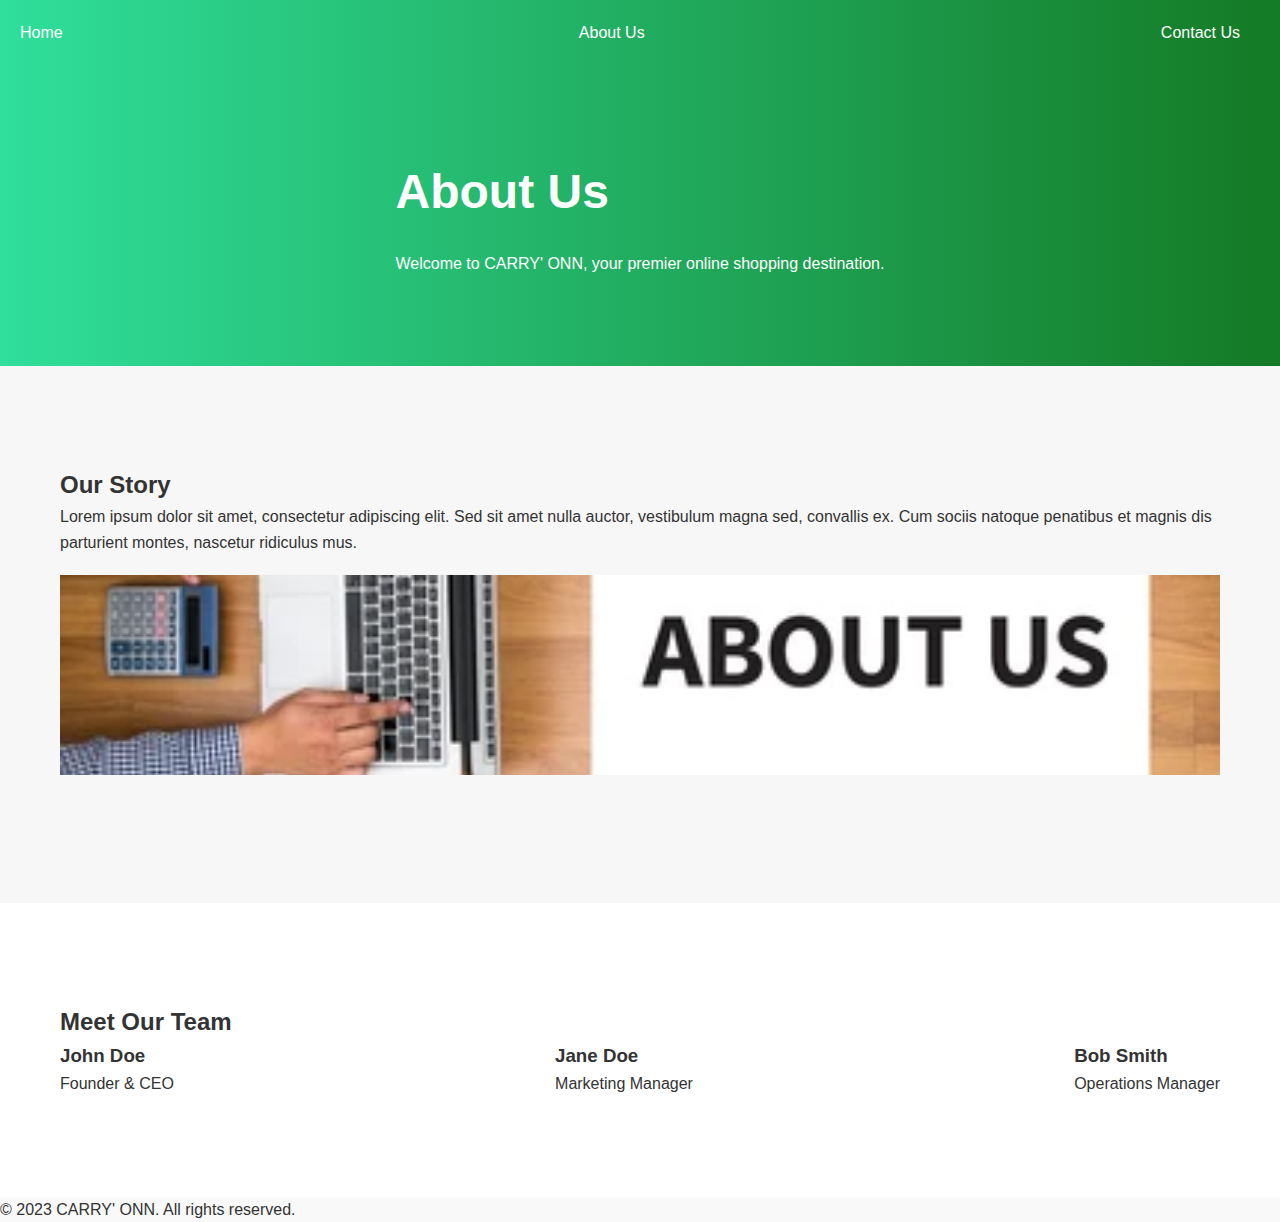
<file: CARRYONN.url/about.html>
<!DOCTYPE html>
<html lang="en">
<head>
    <meta charset="UTF-8">
    <meta name="viewport" content="width=device-width, initial-scale=1.0">
    <title>Document</title>
    <link rel="stylesheet" href="about.css">
</head>
<body>
    <!-- about-us.html -->

<!DOCTYPE html>
<html lang="en">
<head>
    <meta charset="UTF-8">
    <meta name="viewport" content="width=device-width, initial-scale=1.0">
    <title>About Us | [Your Website Name]</title>
    <link rel="stylesheet" href="about.css">
</head>
<body>
    <!-- Header Section -->
    <header>
       <nav>
            <ul>
                <li><a href="home.html">Home</a></li>
                <li><a href="#">About Us</a></li>
                <li><a href="contact.html">Contact Us</a></li>
             </ul>
        </nav>
    </header>

    <!-- Hero Section -->
    <section class="hero">
        <div class="container">
            <h1>About Us</h1>
            <p>Welcome to CARRY' ONN, your premier online shopping destination.</p>
        </div>
    </section>

    <!-- About Us Section -->
    <section class="about-us">
        <div class="container">
            <h2>Our Story</h2>
            <p>Lorem ipsum dolor sit amet, consectetur adipiscing elit. Sed sit amet nulla auctor, vestibulum magna sed, convallis ex. Cum sociis natoque penatibus et magnis dis parturient montes, nascetur ridiculus mus.</p>
            <img src="aboutus.webp" alt="About Us Image">
        </div>
    </section>

    <!-- Team Section -->
    <section class="team">
        <div class="container">
            <h2>Meet Our Team</h2>
            <ul>
                <li>
                    <h3>John Doe</h3>
                    <p>Founder & CEO</p>
                </li>
                <li>
                    <h3>Jane Doe</h3>
                    <p>Marketing Manager</p>
                </li>
                <li>
                    <h3>Bob Smith</h3>
                    <p>Operations Manager</p>
                </li>
            </ul>
        </div>
    </section>

    <!-- Footer Section -->
    <footer>
        <p>&copy; 2023 CARRY' ONN. All rights reserved.</p>
    </footer>
</body>
</html>
</file>
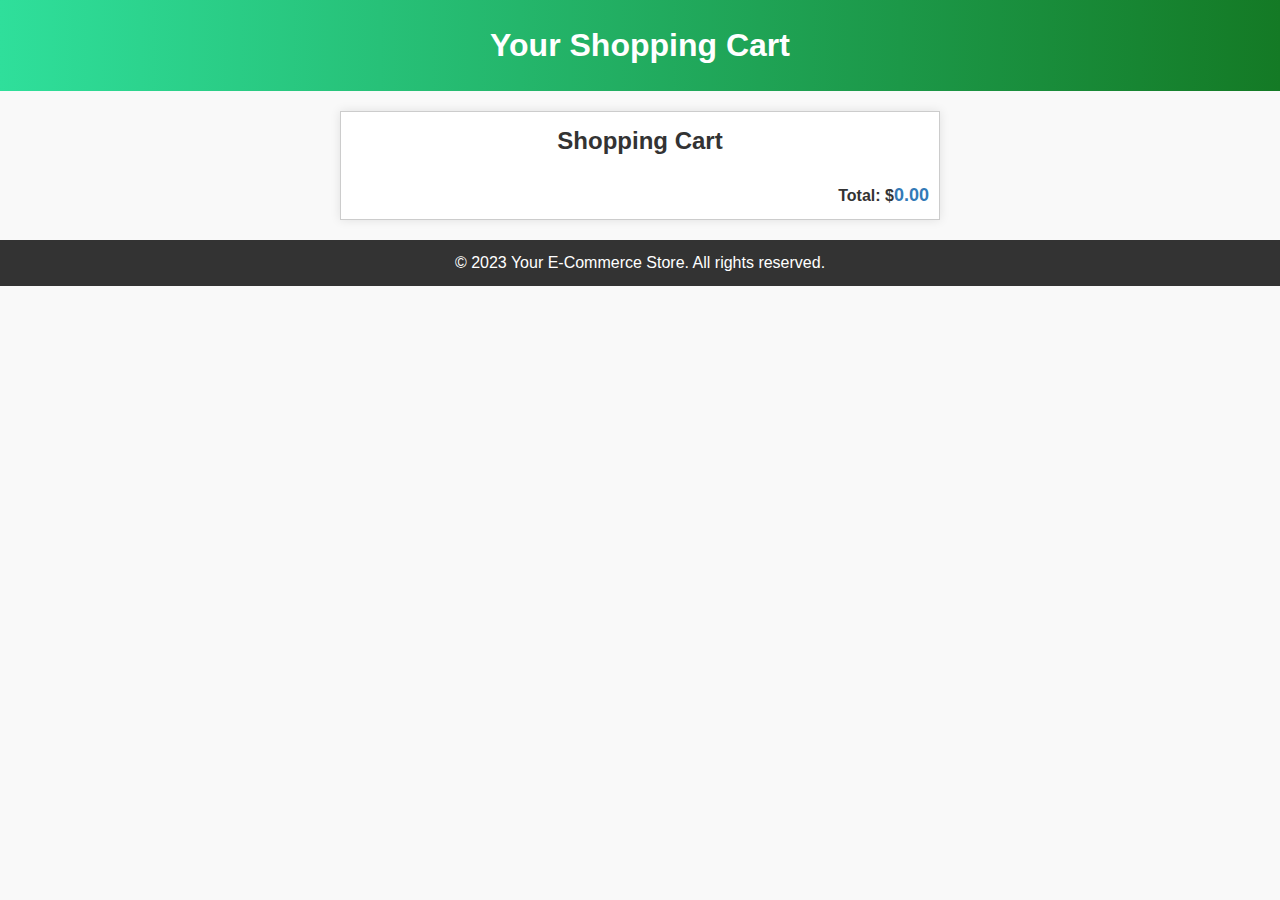
<file: CARRYONN.url/cart.html>
<!DOCTYPE html>
<html lang="en">
<head>
    <meta charset="UTF-8">
    <meta name="viewport" content="width=device-width, initial-scale=1.0">
    <title>Shopping Cart</title>
    <link rel="stylesheet" href="cart.css">
    <style>
        /* Optional: Basic styling for demonstration */
        .cart {
            border: 1px solid #ccc;
            padding: 10px;
            margin: 20px auto;
            max-width: 600px;
        }
        .cart h2 {
            text-align: center;
        }
        .cart ul {
            list-style-type: none;
            padding: 0;
        }
        .cart li {
            margin-bottom: 10px;
        }
        .cart p {
            text-align: right;
            font-weight: bold;
        }
    </style>
</head>
<body>
<header>
    <h1>Your Shopping Cart</h1>
</header>

<div class="cart">
    <h2>Shopping Cart</h2>
    <ul id="cart-items"></ul>
    <p>Total: $<span id="cart-total">0.00</span></p>
</div>
<footer>
    <p>&copy; 2023 Your E-Commerce Store. All rights reserved.</p>
</footer>
<script>
    document.addEventListener("DOMContentLoaded", function() {
        const cartItemsList = document.getElementById('cart-items');
        const cartTotal = document.getElementById('cart-total');
        let cart = JSON.parse(localStorage.getItem('cart')) || [];

        // Function to display cart items
        function showCart() {
            cartItemsList.innerHTML = ''; // Clear previous items

            cart.forEach(item => {
                const li = document.createElement('li');
                li.textContent = `${item.name} - $${item.price.toFixed(2)}`;
                cartItemsList.appendChild(li);
            });

            // Update total price
            const totalPrice = cart.reduce((total, item) => total + item.price, 0);
            cartTotal.textContent = totalPrice.toFixed(2);
        }

        // Initial display of cart items
        showCart();
    });
</script>

</body>
</html>
</file>
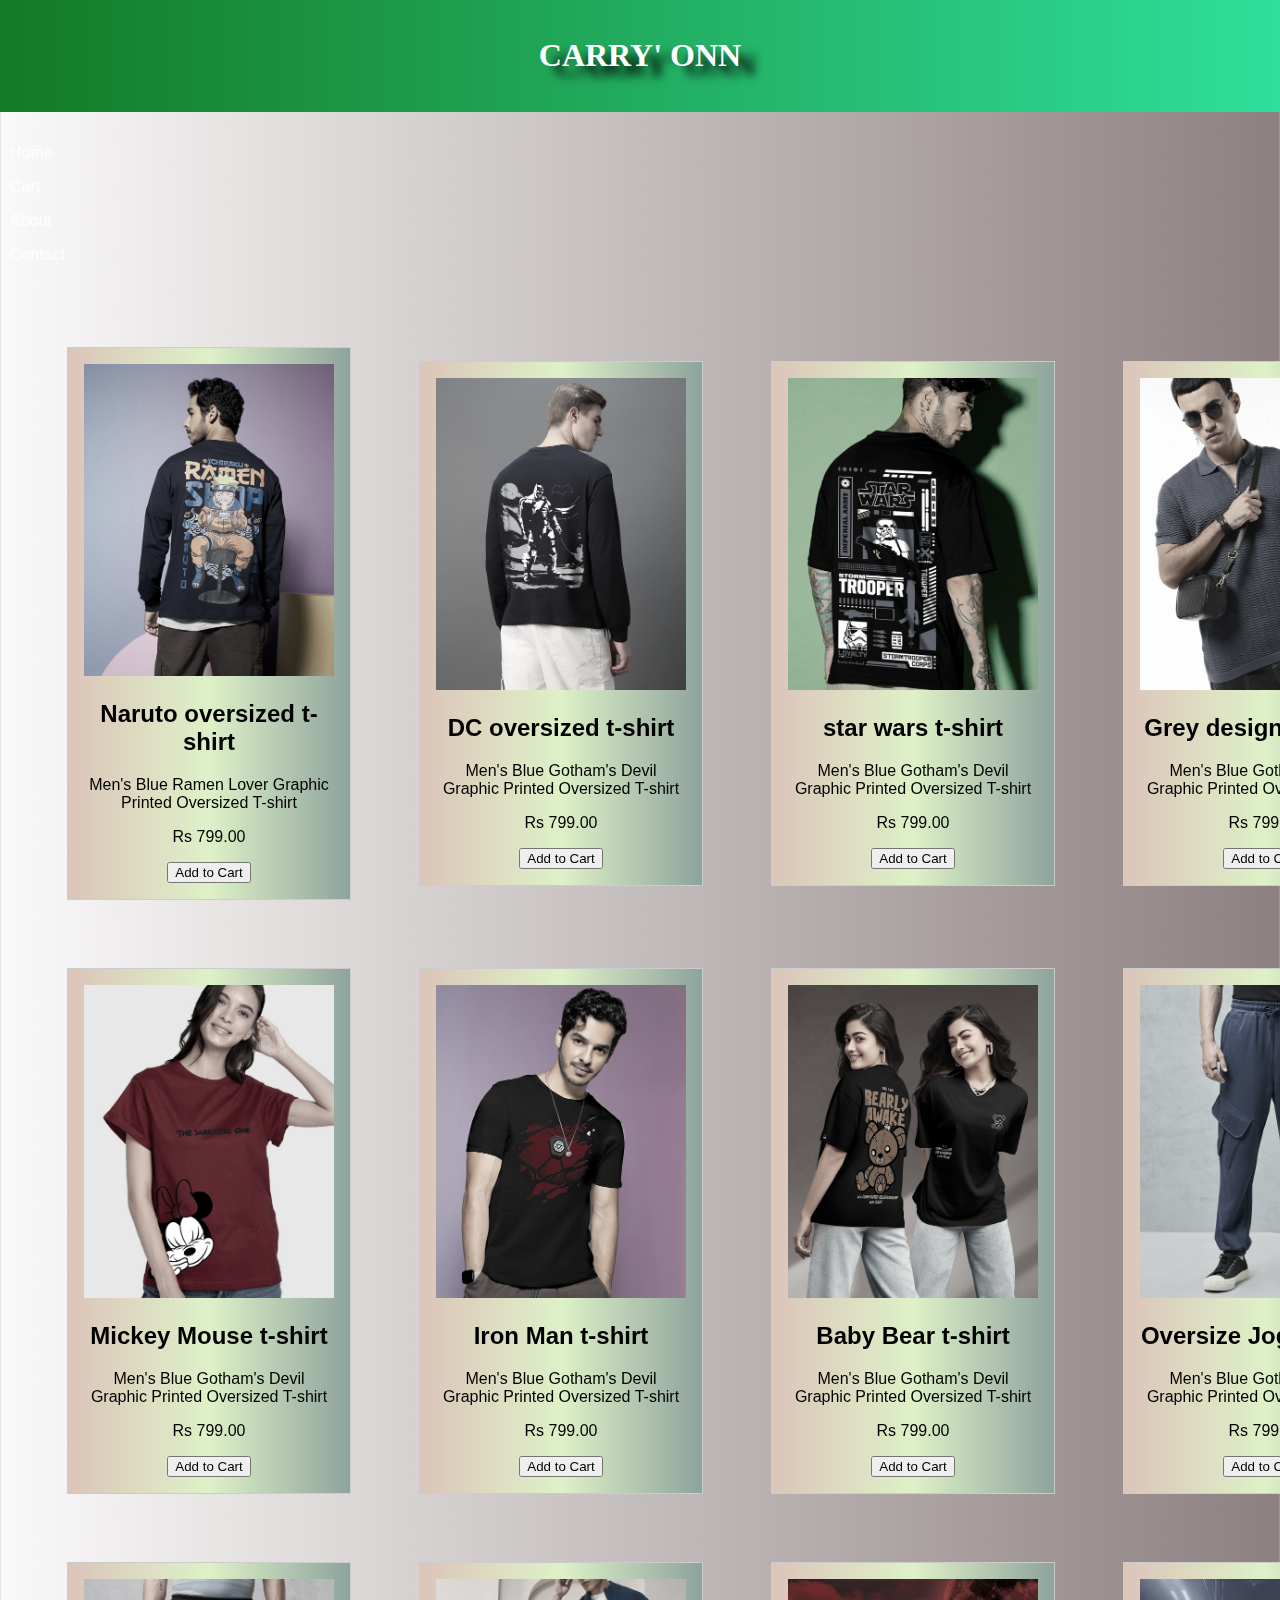
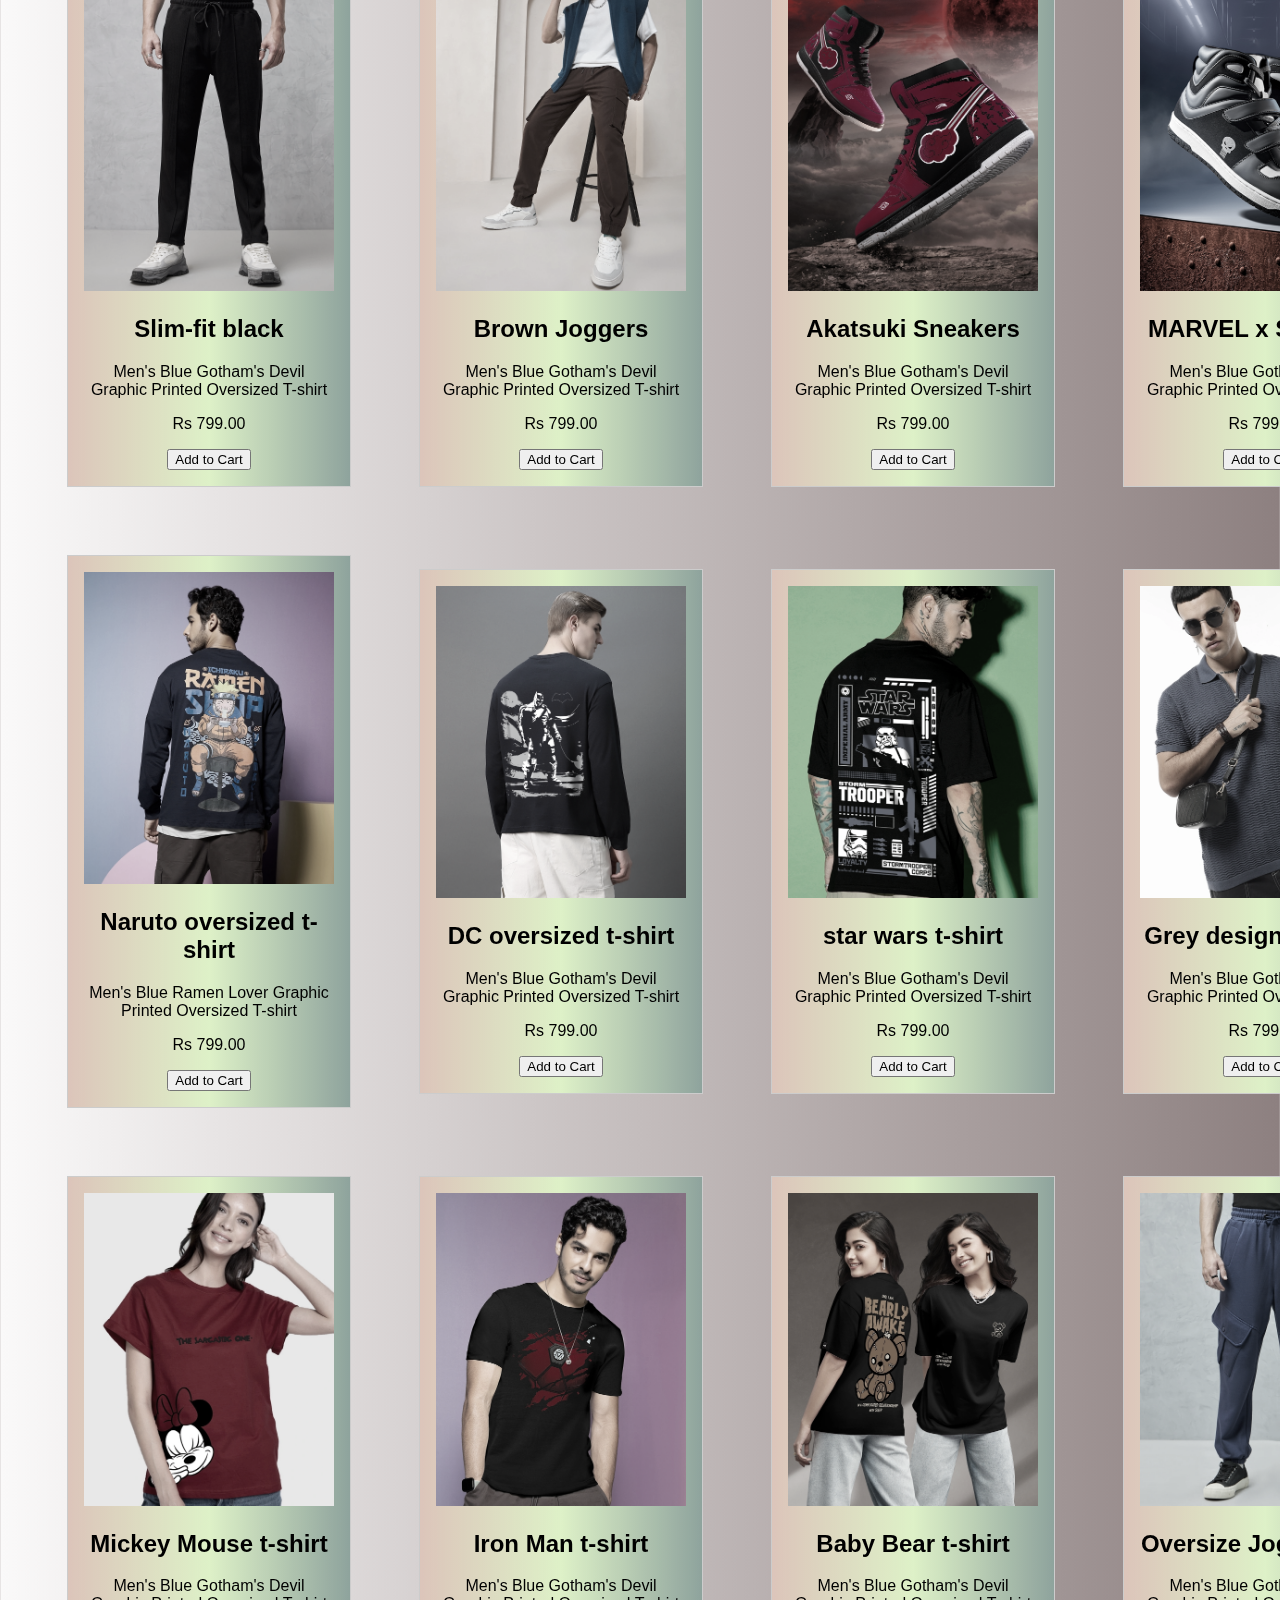
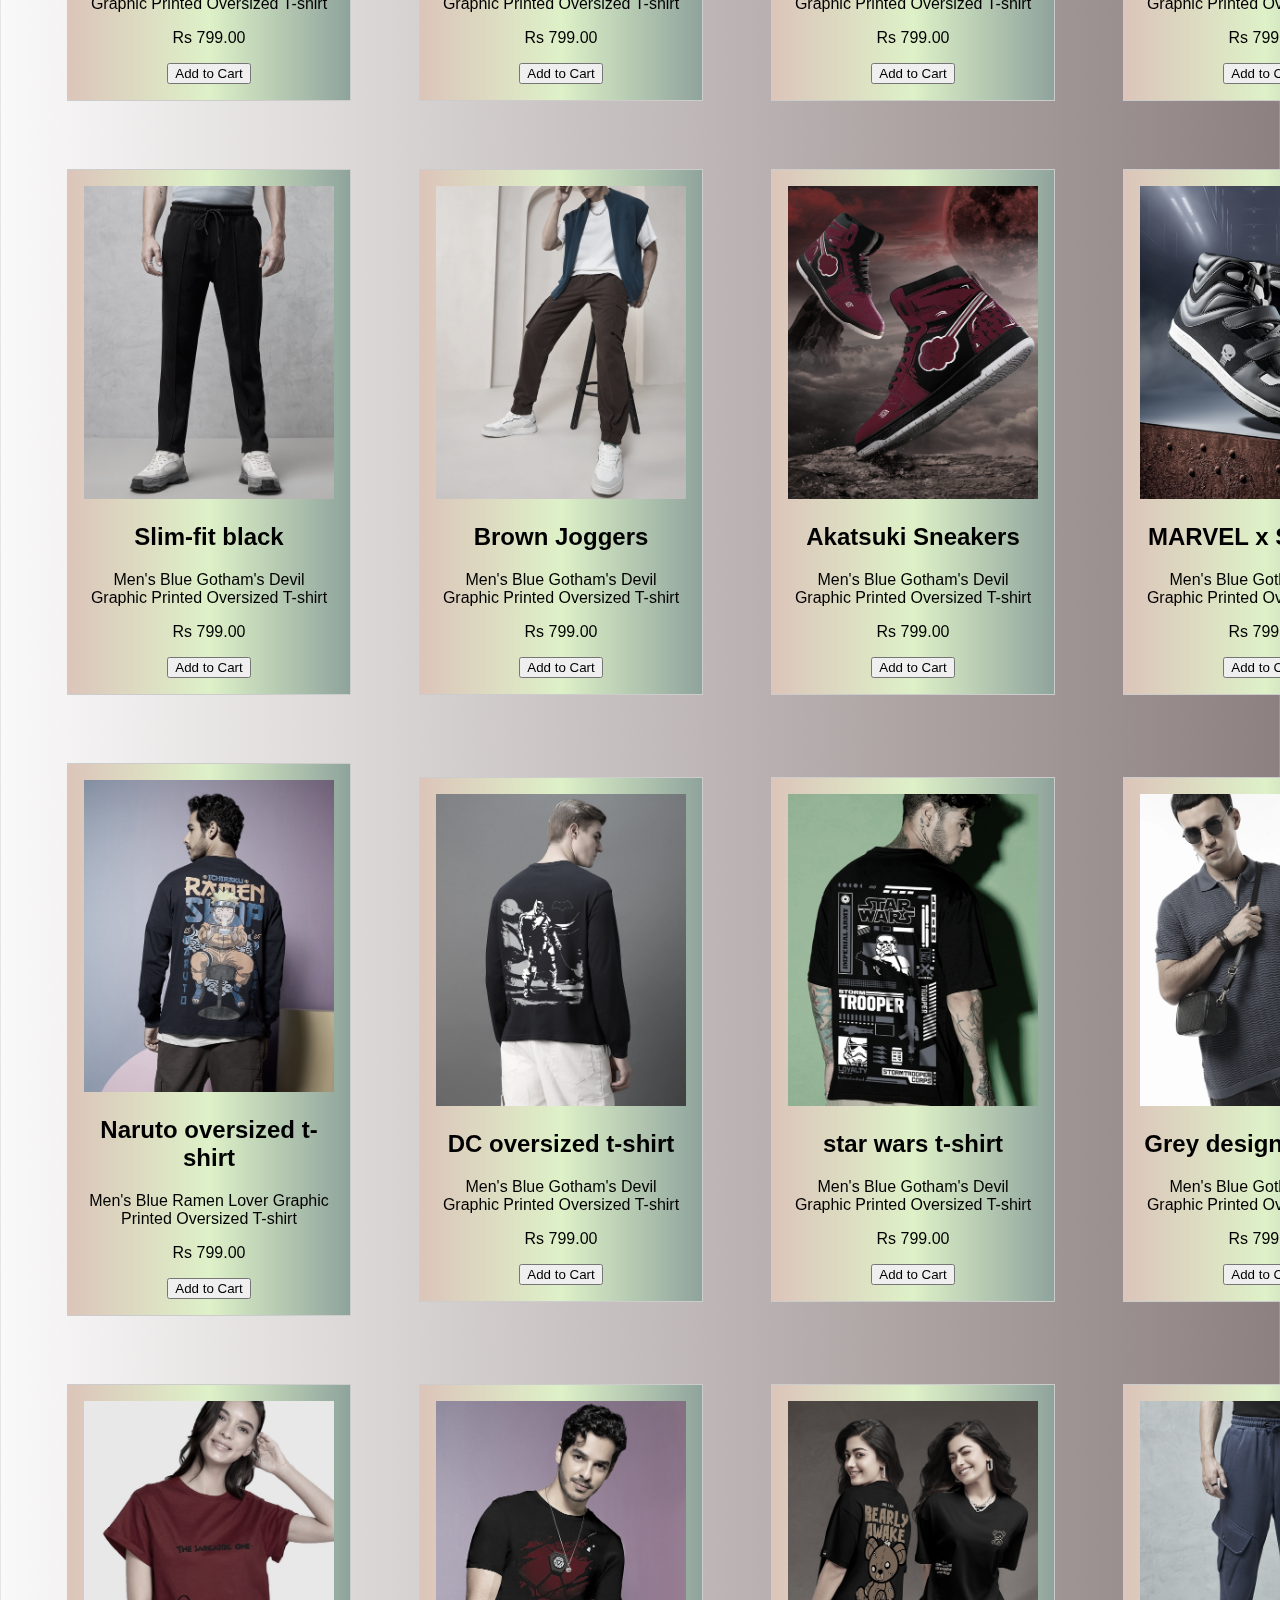
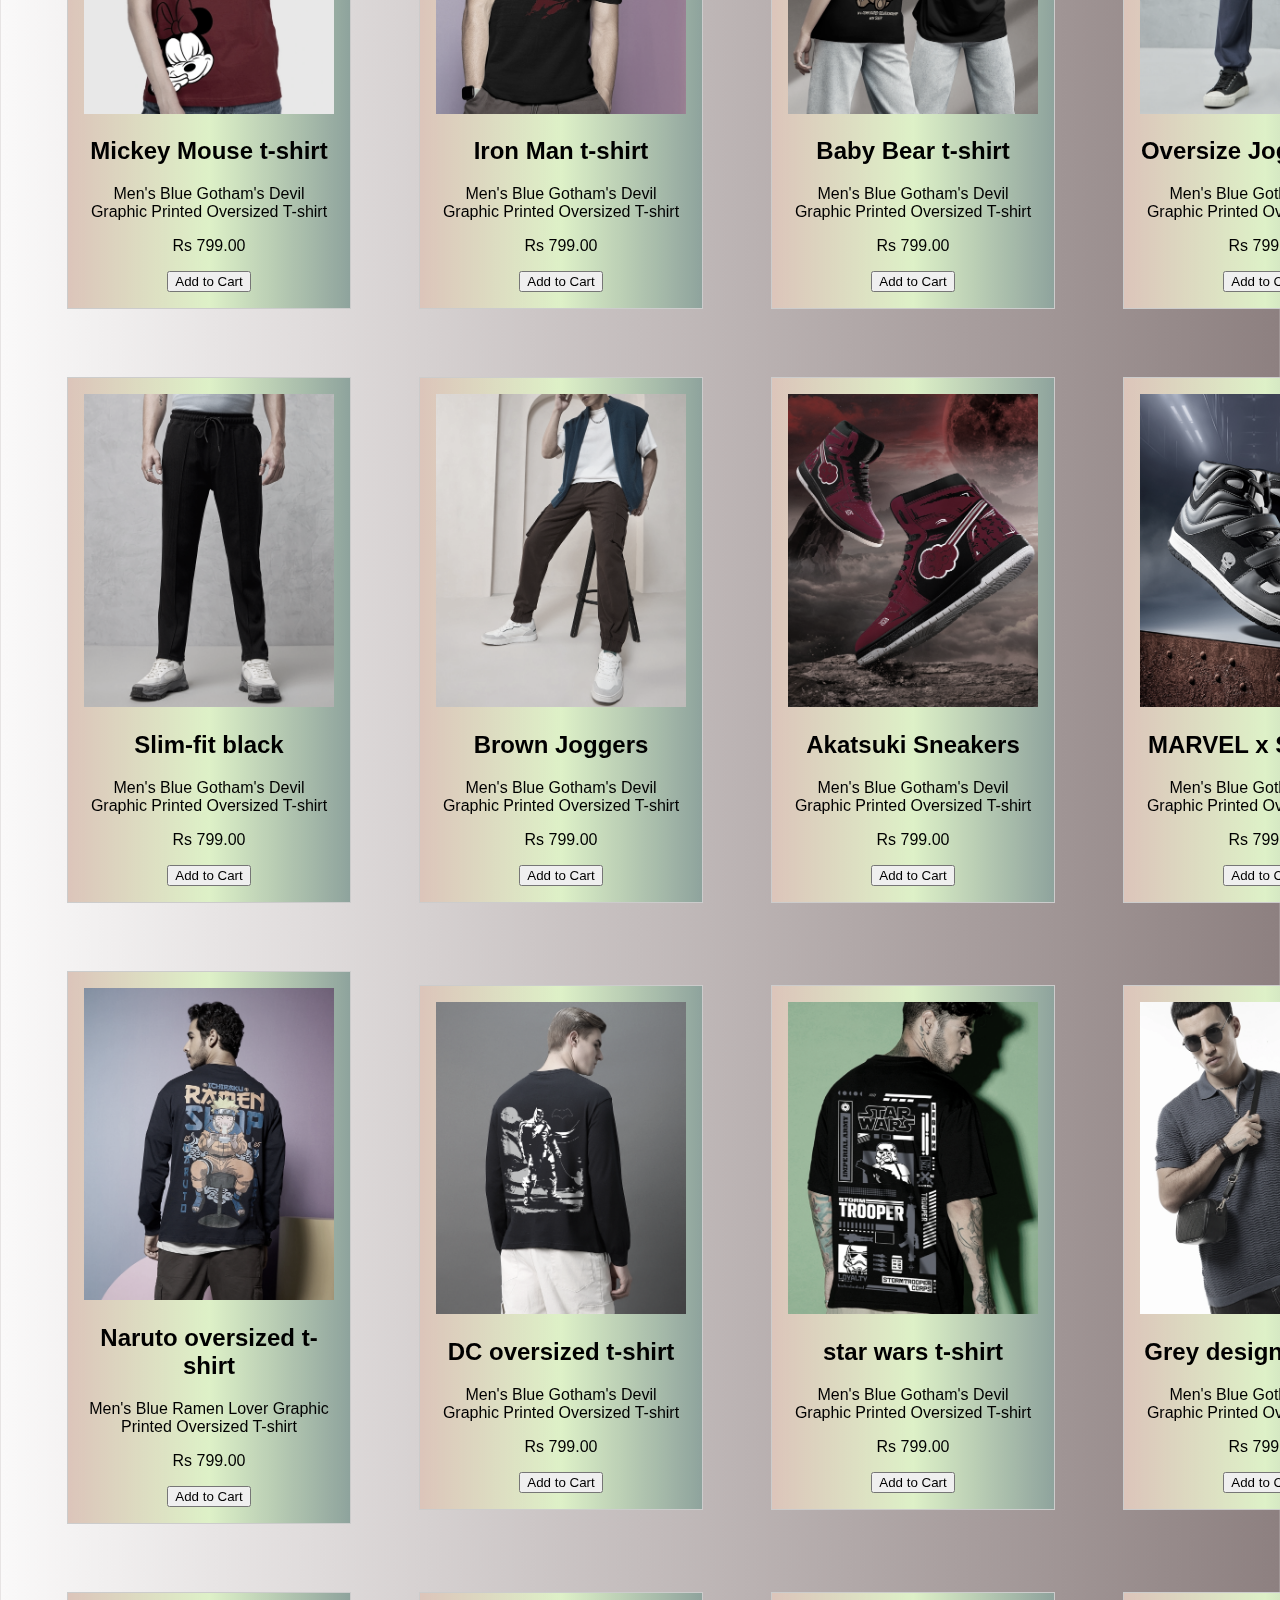
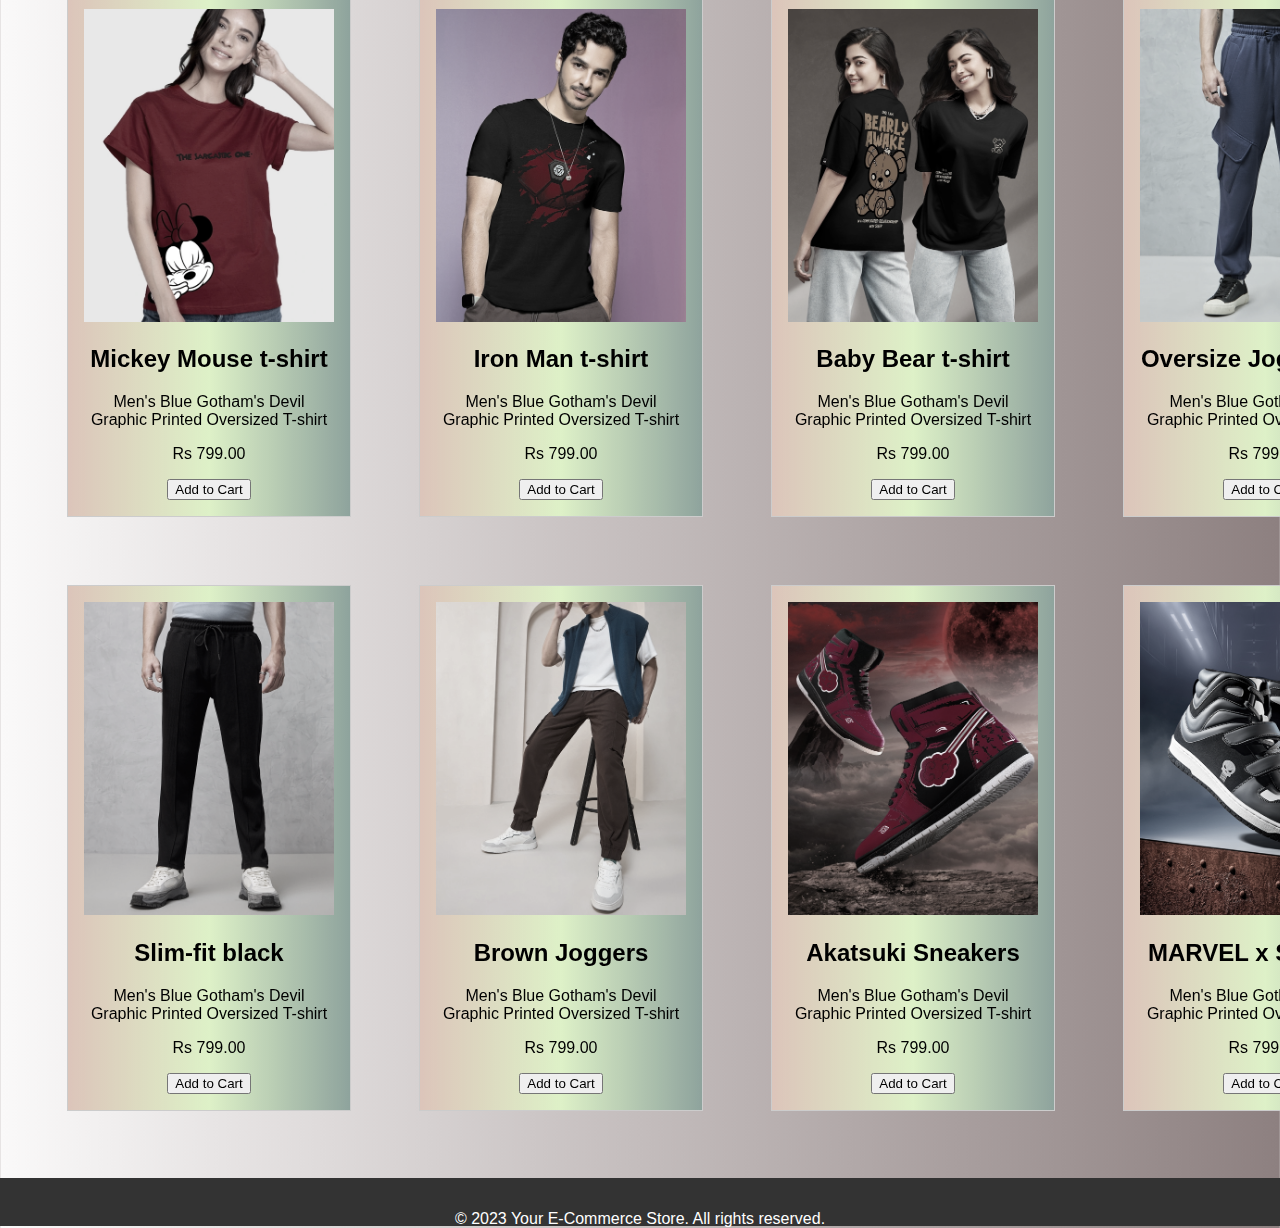
<file: CARRYONN.url/home.html>
<!DOCTYPE html>
<html lang="en">

<head>
    <meta charset="UTF-8">
    <meta name="viewport" content="width=device-width, initial-scale=1.0">
    <title>CARRY-ONN</CARRY-ONN></title>
    <link rel="stylesheet" href="homestyle.css">
    <link rel="stylesheet" href="https://cdnjs.cloudflare.com/ajax/libs/font-awesome/6.4.2/css/all.min.css"
        integrity="sha512-z3gLpd7yknf1YoNbCzqRKc4qyor8gaKU1qmn+CShxbuBusANI9QpRohGBreCFkKxLhei6S9CQXFEbbKuqLg0DA=="
        crossorigin="anonymous" referrerpolicy="no-referrer" />
</head>

<body>
    <header>
        <h1>CARRY' ONN</h1>
    </header>
    <div class="menu"><i class="fa-solid fa-bars"></i></div>
    <div class="navbar">
        <nav>
            <ul class="nav">
                <li><a href="#"><i class="fa-solid fa-house"></i> Home</a></li>
                <li><a href="cart.html"><i class="fa-solid fa-shop"></i> Cart</a></li>
                <li><a href="about.html"><i class="fa-solid fa-circle-info"></i> About</a></li>
                <li><a href="contact.html"><i class="fa-solid fa-phone"></i> Contact</a></li>
            </ul>
        </nav>
    </div>
    <section>
        <table>
            <tr>
                <td>
                    <div class="product">
                        <img src="1stproduct.webp" alt="Product 1" width="250">
                        <h2>Naruto oversized t-shirt</h2>
                        <p>Men's Blue Ramen Lover Graphic Printed Oversized T-shirt</p>
                        <p>Rs 799.00</p>
                        <button class="add-to-cart" data-name="Naruto oversized t-shirt" data-price="799.00">Add to
                            Cart</button>
                    </div>
                </td>
                <td>
                    <div class="product">
                        <img src="2ndproduct.webp" alt="Product 2" width="250">
                        <h2>DC oversized t-shirt</h2>
                        <p>Men's Blue Gotham's Devil Graphic Printed Oversized T-shirt</p>
                        <p>Rs 799.00</p>
                        <button class="add-to-cart" data-name="product 2" data-price="799.00">Add to
                            Cart</a></button>
                    </div>
                </td>
                <td>
                    <div class="product">
                        <img src="product 3.webp" alt="Product 2" width="250">
                        <h2> star wars t-shirt</h2>
                        <p>Men's Blue Gotham's Devil Graphic Printed Oversized T-shirt</p>
                        <p>Rs 799.00</p>
                        <button class="add-to-cart" data-name="product 3" data-price="Rs 799.00">Add
                            to Cart</a></button>
                    </div>
                </td>

                <td>
                    <div class="product">
                        <img src="product 4.webp" alt="Product 2" width="250">
                        <h2>Grey designed t-shirt</h2>
                        <p>Men's Blue Gotham's Devil Graphic Printed Oversized T-shirt</p>
                        <p>Rs 799.00</p>
                        <button class="add-to-cart" data-name="product 4" data-price="Rs 799.00">Add
                            to Cart</a></button>
                    </div>
                </td>
            </tr>
            <tr>
                <td>
                    <div class="product">
                        <img src="product 5.webp" alt="Product 2" width="250">
                        <h2>Mickey Mouse t-shirt</h2>
                        <p>Men's Blue Gotham's Devil Graphic Printed Oversized T-shirt</p>
                        <p>Rs 799.00</p>
                        <button class="add-to-cart" data-name="product 5" data-price="Rs 799.00">Add
                            to Cart</a></button>
                    </div>
                </td>
                <td>
                    <div class="product">
                        <img src="product 6.webp" alt="Product 2" width="250">
                        <h2>Iron Man t-shirt</h2>
                        <p>Men's Blue Gotham's Devil Graphic Printed Oversized T-shirt</p>
                        <p>Rs 799.00</p>
                        <button class="add-to-cart" data-name="product 6" data-price="Rs 799.00">Add
                            to Cart</a></button>
                    </div>
                </td>

                <td>
                    <div class="product">
                        <img src="product 7.webp" alt="Product 2" width="250">
                        <h2>Baby Bear t-shirt</h2>
                        <p>Men's Blue Gotham's Devil Graphic Printed Oversized T-shirt</p>
                        <p>Rs 799.00</p>
                        <button class="add-to-cart" data-name="product 7" data-price="Rs 799.00">Add
                            to Cart</a></button>
                    </div>
                </td>
                <td>
                    <div class="product">
                        <img src="product 8.webp" alt="Product 2" width="250">
                        <h2>Oversize Jogger Grey</h2>
                        <p>Men's Blue Gotham's Devil Graphic Printed Oversized T-shirt</p>
                        <p>Rs 799.00</p>
                        <button class="add-to-cart" data-name="product 8" data-price="Rs 799.00">Add
                            to Cart</a></button>
                    </div>
                </td>
            </tr>
            <tr>
                <td>
                    <div class="product">
                        <img src="product 9.webp" alt="Product 2" width="250">
                        <h2>Slim-fit black</h2>
                        <p>Men's Blue Gotham's Devil Graphic Printed Oversized T-shirt</p>
                        <p>Rs 799.00</p>
                        <button class="add-to-cart" data-name="product 9" data-price="Rs 799.00">Add
                            to Cart</a></button>
                    </div>
                </td>


                <td>
                    <div class="product">
                        <img src="product 10.webp" alt="Product 2" width="250">
                        <h2>Brown Joggers </h2>
                        <p>Men's Blue Gotham's Devil Graphic Printed Oversized T-shirt</p>
                        <p>Rs 799.00</p>
                        <button class="add-to-cart" data-name="product 10" data-price="Rs 799.00">Add to Cart</button>
                    </div>
                </td>
                <td>
                    <div class="product">
                        <img src="product 11.webp" alt="Product 2" width="250">
                        <h2>Akatsuki Sneakers</h2>
                        <p>Men's Blue Gotham's Devil Graphic Printed Oversized T-shirt</p>
                        <p>Rs 799.00</p>
                        <button class="add-to-cart" data-name="product 11" data-price="Rs 799.00">Add to Cart</button>
                    </div>
                </td>
                <td>
                    <div class="product">
                        <img src="product 12.jpg" alt="Product 2" width="250">
                        <h2>MARVEL x Sneakers</h2>
                        <p>Men's Blue Gotham's Devil Graphic Printed Oversized T-shirt</p>
                        <p>Rs 799.00</p>
                        <button class="add-to-cart" data-name="product 12" data-price="Rs 799.00">Add to Cart</button>
                    </div>
                </td>
            </tr>
            <tr>
                <td>
                    <div class="product">
                        <img src="1stproduct.webp" alt="Product 1" width="250">
                        <h2>Naruto oversized t-shirt</h2>
                        <p>Men's Blue Ramen Lover Graphic Printed Oversized T-shirt</p>
                        <p>Rs 799.00</p>
                        <button class="add-to-cart" data-name="Naruto oversized t-shirt" data-price="799.00">Add to
                            Cart</button>
                    </div>
                </td>
                <td>
                    <div class="product">
                        <img src="2ndproduct.webp" alt="Product 2" width="250">
                        <h2>DC oversized t-shirt</h2>
                        <p>Men's Blue Gotham's Devil Graphic Printed Oversized T-shirt</p>
                        <p>Rs 799.00</p>
                        <button class="add-to-cart" data-name="product 2" data-price="799.00">Add to
                            Cart</a></button>
                    </div>
                </td>
                <td>
                    <div class="product">
                        <img src="product 3.webp" alt="Product 2" width="250">
                        <h2> star wars t-shirt</h2>
                        <p>Men's Blue Gotham's Devil Graphic Printed Oversized T-shirt</p>
                        <p>Rs 799.00</p>
                        <button class="add-to-cart" data-name="product 3" data-price="Rs 799.00">Add
                            to Cart</a></button>
                    </div>
                </td>

                <td>
                    <div class="product">
                        <img src="product 4.webp" alt="Product 2" width="250">
                        <h2>Grey designed t-shirt</h2>
                        <p>Men's Blue Gotham's Devil Graphic Printed Oversized T-shirt</p>
                        <p>Rs 799.00</p>
                        <button class="add-to-cart" data-name="product 4" data-price="Rs 799.00">Add
                            to Cart</a></button>
                    </div>
                </td>
            </tr>
            <tr>
                <td>
                    <div class="product">
                        <img src="product 5.webp" alt="Product 2" width="250">
                        <h2>Mickey Mouse t-shirt</h2>
                        <p>Men's Blue Gotham's Devil Graphic Printed Oversized T-shirt</p>
                        <p>Rs 799.00</p>
                        <button class="add-to-cart" data-name="product 5" data-price="Rs 799.00">Add
                            to Cart</a></button>
                    </div>
                </td>
                <td>
                    <div class="product">
                        <img src="product 6.webp" alt="Product 2" width="250">
                        <h2>Iron Man t-shirt</h2>
                        <p>Men's Blue Gotham's Devil Graphic Printed Oversized T-shirt</p>
                        <p>Rs 799.00</p>
                        <button class="add-to-cart" data-name="product 6" data-price="Rs 799.00">Add
                            to Cart</a></button>
                    </div>
                </td>

                <td>
                    <div class="product">
                        <img src="product 7.webp" alt="Product 2" width="250">
                        <h2>Baby Bear t-shirt</h2>
                        <p>Men's Blue Gotham's Devil Graphic Printed Oversized T-shirt</p>
                        <p>Rs 799.00</p>
                        <button class="add-to-cart" data-name="product 7" data-price="Rs 799.00">Add
                            to Cart</a></button>
                    </div>
                </td>
                <td>
                    <div class="product">
                        <img src="product 8.webp" alt="Product 2" width="250">
                        <h2>Oversize Jogger Grey</h2>
                        <p>Men's Blue Gotham's Devil Graphic Printed Oversized T-shirt</p>
                        <p>Rs 799.00</p>
                        <button class="add-to-cart" data-name="product 8" data-price="Rs 799.00">Add
                            to Cart</a></button>
                    </div>
                </td>
            </tr>
            <tr>
                <td>
                    <div class="product">
                        <img src="product 9.webp" alt="Product 2" width="250">
                        <h2>Slim-fit black</h2>
                        <p>Men's Blue Gotham's Devil Graphic Printed Oversized T-shirt</p>
                        <p>Rs 799.00</p>
                        <button class="add-to-cart" data-name="product 9" data-price="Rs 799.00">Add
                            to Cart</a></button>
                    </div>
                </td>


                <td>
                    <div class="product">
                        <img src="product 10.webp" alt="Product 2" width="250">
                        <h2>Brown Joggers </h2>
                        <p>Men's Blue Gotham's Devil Graphic Printed Oversized T-shirt</p>
                        <p>Rs 799.00</p>
                        <button class="add-to-cart" data-name="product 10" data-price="Rs 799.00">Add to Cart</button>
                    </div>
                </td>
                <td>
                    <div class="product">
                        <img src="product 11.webp" alt="Product 2" width="250">
                        <h2>Akatsuki Sneakers</h2>
                        <p>Men's Blue Gotham's Devil Graphic Printed Oversized T-shirt</p>
                        <p>Rs 799.00</p>
                        <button class="add-to-cart" data-name="product 11" data-price="Rs 799.00">Add to Cart</button>
                    </div>
                </td>
                <td>
                    <div class="product">
                        <img src="product 12.jpg" alt="Product 2" width="250">
                        <h2>MARVEL x Sneakers</h2>
                        <p>Men's Blue Gotham's Devil Graphic Printed Oversized T-shirt</p>
                        <p>Rs 799.00</p>
                        <button class="add-to-cart" data-name="product 12" data-price="Rs 799.00">Add to Cart</button>
                    </div>
                </td>
            </tr> <tr>
                <td>
                    <div class="product">
                        <img src="1stproduct.webp" alt="Product 1" width="250">
                        <h2>Naruto oversized t-shirt</h2>
                        <p>Men's Blue Ramen Lover Graphic Printed Oversized T-shirt</p>
                        <p>Rs 799.00</p>
                        <button class="add-to-cart" data-name="Naruto oversized t-shirt" data-price="799.00">Add to
                            Cart</button>
                    </div>
                </td>
                <td>
                    <div class="product">
                        <img src="2ndproduct.webp" alt="Product 2" width="250">
                        <h2>DC oversized t-shirt</h2>
                        <p>Men's Blue Gotham's Devil Graphic Printed Oversized T-shirt</p>
                        <p>Rs 799.00</p>
                        <button class="add-to-cart" data-name="product 2" data-price="799.00">Add to
                            Cart</a></button>
                    </div>
                </td>
                <td>
                    <div class="product">
                        <img src="product 3.webp" alt="Product 2" width="250">
                        <h2> star wars t-shirt</h2>
                        <p>Men's Blue Gotham's Devil Graphic Printed Oversized T-shirt</p>
                        <p>Rs 799.00</p>
                        <button class="add-to-cart" data-name="product 3" data-price="Rs 799.00">Add
                            to Cart</a></button>
                    </div>
                </td>

                <td>
                    <div class="product">
                        <img src="product 4.webp" alt="Product 2" width="250">
                        <h2>Grey designed t-shirt</h2>
                        <p>Men's Blue Gotham's Devil Graphic Printed Oversized T-shirt</p>
                        <p>Rs 799.00</p>
                        <button class="add-to-cart" data-name="product 4" data-price="Rs 799.00">Add
                            to Cart</a></button>
                    </div>
                </td>
            </tr>
            <tr>
                <td>
                    <div class="product">
                        <img src="product 5.webp" alt="Product 2" width="250">
                        <h2>Mickey Mouse t-shirt</h2>
                        <p>Men's Blue Gotham's Devil Graphic Printed Oversized T-shirt</p>
                        <p>Rs 799.00</p>
                        <button class="add-to-cart" data-name="product 5" data-price="Rs 799.00">Add
                            to Cart</a></button>
                    </div>
                </td>
                <td>
                    <div class="product">
                        <img src="product 6.webp" alt="Product 2" width="250">
                        <h2>Iron Man t-shirt</h2>
                        <p>Men's Blue Gotham's Devil Graphic Printed Oversized T-shirt</p>
                        <p>Rs 799.00</p>
                        <button class="add-to-cart" data-name="product 6" data-price="Rs 799.00">Add
                            to Cart</a></button>
                    </div>
                </td>

                <td>
                    <div class="product">
                        <img src="product 7.webp" alt="Product 2" width="250">
                        <h2>Baby Bear t-shirt</h2>
                        <p>Men's Blue Gotham's Devil Graphic Printed Oversized T-shirt</p>
                        <p>Rs 799.00</p>
                        <button class="add-to-cart" data-name="product 7" data-price="Rs 799.00">Add
                            to Cart</a></button>
                    </div>
                </td>
                <td>
                    <div class="product">
                        <img src="product 8.webp" alt="Product 2" width="250">
                        <h2>Oversize Jogger Grey</h2>
                        <p>Men's Blue Gotham's Devil Graphic Printed Oversized T-shirt</p>
                        <p>Rs 799.00</p>
                        <button class="add-to-cart" data-name="product 8" data-price="Rs 799.00">Add
                            to Cart</a></button>
                    </div>
                </td>
            </tr>
            <tr>
                <td>
                    <div class="product">
                        <img src="product 9.webp" alt="Product 2" width="250">
                        <h2>Slim-fit black</h2>
                        <p>Men's Blue Gotham's Devil Graphic Printed Oversized T-shirt</p>
                        <p>Rs 799.00</p>
                        <button class="add-to-cart" data-name="product 9" data-price="Rs 799.00">Add
                            to Cart</a></button>
                    </div>
                </td>


                <td>
                    <div class="product">
                        <img src="product 10.webp" alt="Product 2" width="250">
                        <h2>Brown Joggers </h2>
                        <p>Men's Blue Gotham's Devil Graphic Printed Oversized T-shirt</p>
                        <p>Rs 799.00</p>
                        <button class="add-to-cart" data-name="product 10" data-price="Rs 799.00">Add to Cart</button>
                    </div>
                </td>
                <td>
                    <div class="product">
                        <img src="product 11.webp" alt="Product 2" width="250">
                        <h2>Akatsuki Sneakers</h2>
                        <p>Men's Blue Gotham's Devil Graphic Printed Oversized T-shirt</p>
                        <p>Rs 799.00</p>
                        <button class="add-to-cart" data-name="product 11" data-price="Rs 799.00">Add to Cart</button>
                    </div>
                </td>
                <td>
                    <div class="product">
                        <img src="product 12.jpg" alt="Product 2" width="250">
                        <h2>MARVEL x Sneakers</h2>
                        <p>Men's Blue Gotham's Devil Graphic Printed Oversized T-shirt</p>
                        <p>Rs 799.00</p>
                        <button class="add-to-cart" data-name="product 12" data-price="Rs 799.00">Add to Cart</button>
                    </div>
                </td>
            </tr> <tr>
                <td>
                    <div class="product">
                        <img src="1stproduct.webp" alt="Product 1" width="250">
                        <h2>Naruto oversized t-shirt</h2>
                        <p>Men's Blue Ramen Lover Graphic Printed Oversized T-shirt</p>
                        <p>Rs 799.00</p>
                        <button class="add-to-cart" data-name="Naruto oversized t-shirt" data-price="799.00">Add to
                            Cart</button>
                    </div>
                </td>
                <td>
                    <div class="product">
                        <img src="2ndproduct.webp" alt="Product 2" width="250">
                        <h2>DC oversized t-shirt</h2>
                        <p>Men's Blue Gotham's Devil Graphic Printed Oversized T-shirt</p>
                        <p>Rs 799.00</p>
                        <button class="add-to-cart" data-name="product 2" data-price="799.00">Add to
                            Cart</a></button>
                    </div>
                </td>
                <td>
                    <div class="product">
                        <img src="product 3.webp" alt="Product 2" width="250">
                        <h2> star wars t-shirt</h2>
                        <p>Men's Blue Gotham's Devil Graphic Printed Oversized T-shirt</p>
                        <p>Rs 799.00</p>
                        <button class="add-to-cart" data-name="product 3" data-price="Rs 799.00">Add
                            to Cart</a></button>
                    </div>
                </td>

                <td>
                    <div class="product">
                        <img src="product 4.webp" alt="Product 2" width="250">
                        <h2>Grey designed t-shirt</h2>
                        <p>Men's Blue Gotham's Devil Graphic Printed Oversized T-shirt</p>
                        <p>Rs 799.00</p>
                        <button class="add-to-cart" data-name="product 4" data-price="Rs 799.00">Add
                            to Cart</a></button>
                    </div>
                </td>
            </tr>
            <tr>
                <td>
                    <div class="product">
                        <img src="product 5.webp" alt="Product 2" width="250">
                        <h2>Mickey Mouse t-shirt</h2>
                        <p>Men's Blue Gotham's Devil Graphic Printed Oversized T-shirt</p>
                        <p>Rs 799.00</p>
                        <button class="add-to-cart" data-name="product 5" data-price="Rs 799.00">Add
                            to Cart</a></button>
                    </div>
                </td>
                <td>
                    <div class="product">
                        <img src="product 6.webp" alt="Product 2" width="250">
                        <h2>Iron Man t-shirt</h2>
                        <p>Men's Blue Gotham's Devil Graphic Printed Oversized T-shirt</p>
                        <p>Rs 799.00</p>
                        <button class="add-to-cart" data-name="product 6" data-price="Rs 799.00">Add
                            to Cart</a></button>
                    </div>
                </td>

                <td>
                    <div class="product">
                        <img src="product 7.webp" alt="Product 2" width="250">
                        <h2>Baby Bear t-shirt</h2>
                        <p>Men's Blue Gotham's Devil Graphic Printed Oversized T-shirt</p>
                        <p>Rs 799.00</p>
                        <button class="add-to-cart" data-name="product 7" data-price="Rs 799.00">Add
                            to Cart</a></button>
                    </div>
                </td>
                <td>
                    <div class="product">
                        <img src="product 8.webp" alt="Product 2" width="250">
                        <h2>Oversize Jogger Grey</h2>
                        <p>Men's Blue Gotham's Devil Graphic Printed Oversized T-shirt</p>
                        <p>Rs 799.00</p>
                        <button class="add-to-cart" data-name="product 8" data-price="Rs 799.00">Add
                            to Cart</a></button>
                    </div>
                </td>
            </tr>
            <tr>
                <td>
                    <div class="product">
                        <img src="product 9.webp" alt="Product 2" width="250">
                        <h2>Slim-fit black</h2>
                        <p>Men's Blue Gotham's Devil Graphic Printed Oversized T-shirt</p>
                        <p>Rs 799.00</p>
                        <button class="add-to-cart" data-name="product 9" data-price="Rs 799.00">Add
                            to Cart</a></button>
                    </div>
                </td>


                <td>
                    <div class="product">
                        <img src="product 10.webp" alt="Product 2" width="250">
                        <h2>Brown Joggers </h2>
                        <p>Men's Blue Gotham's Devil Graphic Printed Oversized T-shirt</p>
                        <p>Rs 799.00</p>
                        <button class="add-to-cart" data-name="product 10" data-price="Rs 799.00">Add to Cart</button>
                    </div>
                </td>
                <td>
                    <div class="product">
                        <img src="product 11.webp" alt="Product 2" width="250">
                        <h2>Akatsuki Sneakers</h2>
                        <p>Men's Blue Gotham's Devil Graphic Printed Oversized T-shirt</p>
                        <p>Rs 799.00</p>
                        <button class="add-to-cart" data-name="product 11" data-price="Rs 799.00">Add to Cart</button>
                    </div>
                </td>
                <td>
                    <div class="product">
                        <img src="product 12.jpg" alt="Product 2" width="250">
                        <h2>MARVEL x Sneakers</h2>
                        <p>Men's Blue Gotham's Devil Graphic Printed Oversized T-shirt</p>
                        <p>Rs 799.00</p>
                        <button class="add-to-cart" data-name="product 12" data-price="Rs 799.00">Add to Cart</button>
                    </div>
                </td>
            </tr>
        </table>
        </div>
    </section>

    <footer>
        <p>&copy; 2023 Your E-Commerce Store. All rights reserved.</p>
    </footer>
    <script>
        document.addEventListener("DOMContentLoaded", function () {
            const addToCartButtons = document.querySelectorAll('.add-to-cart');

            addToCartButtons.forEach(button => {
                button.addEventListener('click', function () {
                    const name = button.dataset.name;
                    const price = parseFloat(button.dataset.price);

                    // Save item to localStorage or sessionStorage
                    const item = { name, price };
                    let cart = JSON.parse(localStorage.getItem('cart')) || [];
                    cart.push(item);
                    localStorage.setItem('cart', JSON.stringify(cart));
                });
            });
        });
    </script>

</body>

</html>
</file>
<file: CARRYONN.url/about.css>
/* styles.css */

/* Global Styles */
* {
    box-sizing: border-box;
    margin: 0;
    padding: 0;
}

body {
    font-family: Arial, sans-serif;
    line-height: 1.6;
    color: #333;
    background-color: #f9f9f9;
}

.container {
    max-width: 1200px;
    margin: 40px auto;
    padding: 20px;
}

/* Header Styles */
header {
    background: linear-gradient(to right, #2fdf9b, #147a25);
    color: #fff;
    color: #fff;
    padding: 20px;
    text-align: center;
    color: #fff;  animation: change 4s infinite;
}
@keyframes change {
    from{
        filter: hue-rotate(0deg);
    }
    to{
        filter:hue-rotate(250deg)
    }    
    to{
        filter: hue-rotate(deg);
    }
}

header nav ul {
    list-style: none;
    margin: 0;
    padding: 0;
    display: flex;
    justify-content: space-between;
}

header nav li {
    margin-right: 20px;
}

header nav a {
    color: #fff;
    text-decoration: none;
}

/* Hero Styles */
.hero {
    background: linear-gradient(to right, #2fdf9b, #147a25);
    background-size: 100% 300px;
    background-position: 0% 100%;
    height: 300px;
    display: flex;
    justify-content: center;
    align-items: center;
    color: #fff;
    color: #fff;  animation: change 4s infinite;
}
@keyframes change {
    from{
        filter: hue-rotate(0deg);
    }
    to{
        filter:hue-rotate(250deg)
    }    
    to{
        filter: hue-rotate(deg);
    }
}

.hero h1 {
    font-size: 48px;
    margin-bottom: 20px;
}

/* About Us Styles */
.about-us {
    background-color: #f7f7f7;
    padding: 40px;
}

.about-us h2 {
    margin-top: 0;
}

.about-us img {
    width: 100%;
    height: 200px;
    object-fit: cover;
    margin: 20px 0;
}

/* Team Styles */
.team {
    background-color: #fff;
    padding: 40px;
}

.team h2 {
    margin-top: 0;
}

.team ul {
    list-style: none;
    margin: 0;
    padding: 0;
    display: flex;
    flex-wrap: wrap;
    justify-content: space-between;
}
image{
    size: 100PX;
}
</file>
<file: CARRYONN.url/cart.css>
/* Global Styles */
* {
    box-sizing: border-box;
    margin: 0;
    padding: 0;
  }
  
  body {
    font-family: Arial, sans-serif;
    line-height: 1.6;
    color: #333;
    background-color: #f9f9f9;
  }
  
  /* Header Styles */
  header {
    background: linear-gradient(to right, #2fdf9b, #147a25);
    color: #fff;
    padding: 20px;
    text-align: center;
    animation: change 4s infinite;
}
@keyframes change {
    from{
        filter: hue-rotate(0deg);
    }
    to{
        filter:hue-rotate(250deg)
    }    
    to{
        filter: hue-rotate(deg);
    }
}
  
  
  header h1 {
    margin: 0;
  }
  
  /* Cart Styles */
  .cart {
    border: 1px solid #ccc;
    padding: 20px;
    margin: 40px auto;
    max-width: 600px;
    background-color: #fff;
    box-shadow: 0 0 10px rgba(0, 0, 0, 0.1);
  }
  
  .cart h2 {
    text-align: center;
    margin-top: 0;
  }
  
  .cart ul {
    list-style-type: none;
    padding: 0;
    margin: 20px 0;
  }
  
  .cart li {
    margin-bottom: 10px;
    padding: 10px;
    border-bottom: 1px solid #ccc;
  }
  
  .cart li:last-child {
    border-bottom: none;
  }
  
  .cart p {
    text-align: right;
    font-weight: bold;
    margin-top: 20px;
  }
  
  .cart p span {
    font-size: 18px;
    color: #337ab7;
  }
  
  /* Footer Styles */
  footer {
    background-color: #333;
    color: #fff;
    padding: 10px;
    text-align: center;
    clear: both;
  }
  
  footer p {
    margin: 0;
  }
</file>
<file: CARRYONN.url/homestyle.css>
body {
    background-image: linear-gradient(to left,rgb(141, 128, 128),rgb(250, 249, 249));
    font-family: Arial, sans-serif;
    margin: 0;
    padding: 0;
}
header {
    background: linear-gradient(to left, #2fdf9b, #147a25);
    color: #fff;
    text-align: center;
    padding: 1em 0;
    animation: change 4s infinite;
}
@keyframes change {
    from{
        filter: hue-rotate(0deg);
    }
    to{
        filter:hue-rotate(250deg)
    }    
    to{
        filter: hue-rotate(deg);
    }
}
.menu{
    width: fit-content;
    position: absolute;
    z-index: 1;
    padding-left: 15px;
    padding-top: 25px;
}
.navbar {
    position: relaive;
    width: 0px;
    background: linear-gradient(to right, #2fdf9b, #147a25);
    padding: 1em 0;
    text-align: center;
    transition: width 1s;
}
.navbar:hover{
    width: 100%;
}
.navbar ul{
    list-style: none;
    padding: 0%;
    margin: 0%;
    
}
.navbar a {
    padding: 1%;
    color: #fff;
    text-decoration: none;
    padding: 1rem 0 0;
    margin: 0 10px;
    display: inline;
}
nav li{
    display: flex;
    flex-direction: column;
    justify-content: center;
    text-align: center;
    row-gap: 0.25rem;
    text-decoration: none;
    margin-left: 50%;
    width: fit-content;
}
a:hover{
    border: 0px solid white;
    background-color: rgb(29,67,68);
    padding: 0.5%;
    box-shadow: 2px 2px 3px white;
}
h1{
    font-family: anurati;
    text-shadow: 15px 10px 10px black;
}
section {
    display: grid;
    grid-template-columns: auto;
    padding: 2em;
}
.product {
    background-image: linear-gradient(to left ,#71ac9a ,#c7fe88,#ffbd9f);
    border: 1px solid #ccc;
    padding: 1em;
    margin: 2em;
    text-align: center;
    filter: grayscale(65%);
    
}
.product:hover{
    filter: grayscale(0%);
    filter: hue-rotate(100%);
}


footer {
    background-color: #333;
    color: #fff;
    text-align: center;
    padding: 1em 0;
    position: flex;
    margin-bottom: 0;
    bottom: 0;
    width: 100%;
    height: 1em;
}
</file>
